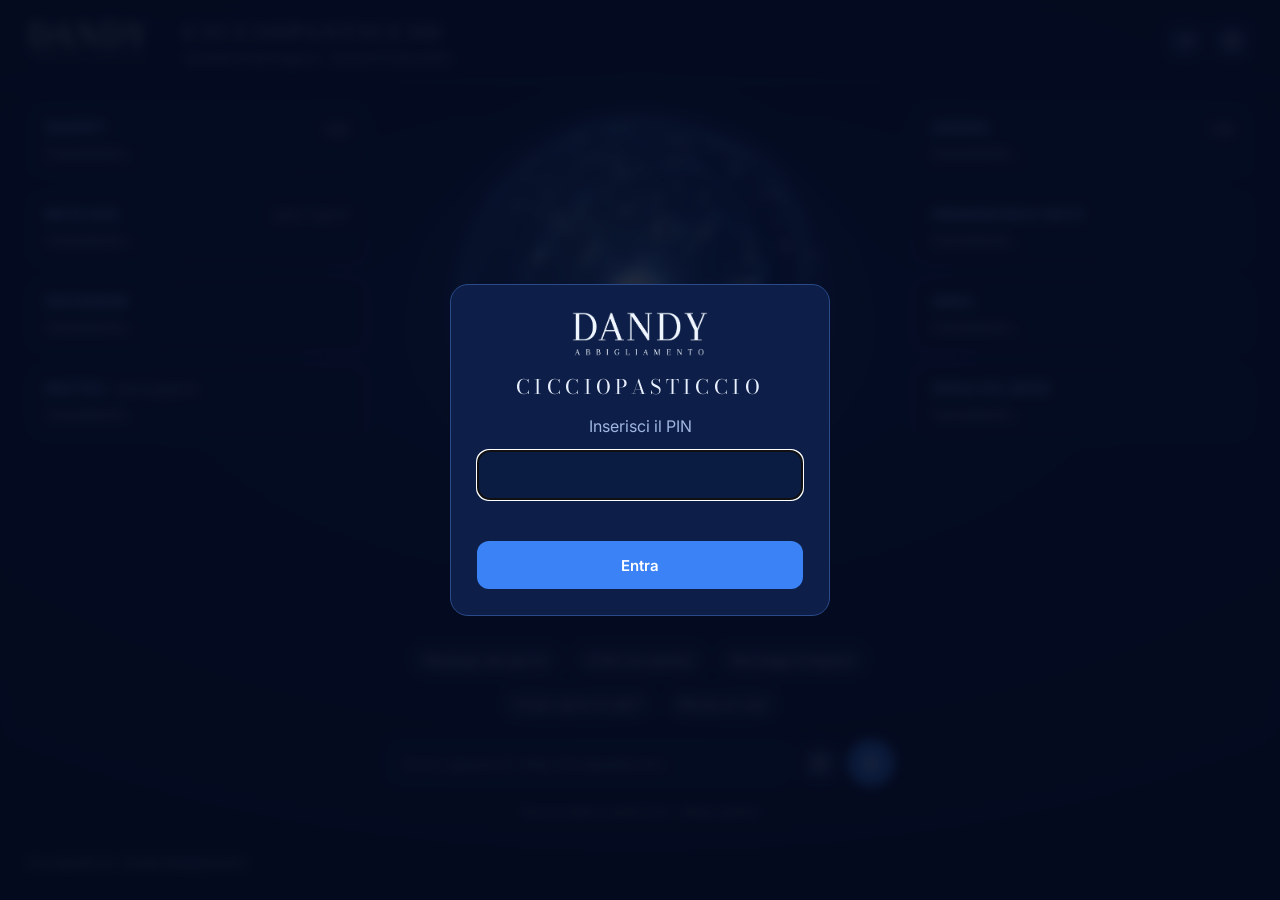
<file: index.html>
<!doctype html>
<html lang="it">
<head>
<meta charset="utf-8">
<meta name="viewport" content="width=device-width, initial-scale=1, viewport-fit=cover">
<title>Cicciopasticcio</title>
<meta name="theme-color" content="#07122B">
<link rel="manifest" href="manifest.webmanifest">
<link rel="icon" href="icons/icon-192.png">
<link rel="apple-touch-icon" href="icons/icon-192.png">
<link rel="preconnect" href="https://fonts.googleapis.com">
<link rel="preconnect" href="https://fonts.gstatic.com" crossorigin>
<link href="https://fonts.googleapis.com/css2?family=Bodoni+Moda:wght@400;500&family=Inter:wght@400;500;600&display=swap" rel="stylesheet">
<link rel="stylesheet" href="style.css">
</head>
<body class="st-idle">

<header class="top">
  <div class="brand">
    <img src="logo-white.png" alt="Dandy Abbigliamento">
    <div class="sep" aria-hidden="true"></div>
    <div>
      <div class="name">CICCIOPASTICCIO</div>
      <div class="sub" id="today"></div>
    </div>
  </div>
  <div class="chips">
    <div class="chips" id="chips" aria-label="Collegamenti"></div>
    <button class="icon-btn" id="btn-video" aria-label="Montaggio video" title="Montaggio video">
      <svg aria-hidden="true" width="18" height="18" viewBox="0 0 24 24" fill="none" stroke="currentColor" stroke-width="2" stroke-linecap="round" stroke-linejoin="round"><rect x="3" y="6" width="13" height="12" rx="2"></rect><path d="m16 10 5-3v10l-5-3z"></path></svg>
    </button>
    <button class="icon-btn" id="btn-settings" aria-label="Impostazioni">
      <svg aria-hidden="true" width="18" height="18" viewBox="0 0 24 24" fill="none" stroke="currentColor" stroke-width="2" stroke-linecap="round" stroke-linejoin="round"><circle cx="12" cy="12" r="3"></circle><path d="M19.4 15a1.7 1.7 0 0 0 .3 1.8l.1.1a2 2 0 1 1-2.8 2.8l-.1-.1a1.7 1.7 0 0 0-1.8-.3 1.7 1.7 0 0 0-1 1.5V21a2 2 0 1 1-4 0v-.1a1.7 1.7 0 0 0-1.1-1.5 1.7 1.7 0 0 0-1.8.3l-.1.1a2 2 0 1 1-2.8-2.8l.1-.1a1.7 1.7 0 0 0 .3-1.8 1.7 1.7 0 0 0-1.5-1H3a2 2 0 1 1 0-4h.1a1.7 1.7 0 0 0 1.5-1.1 1.7 1.7 0 0 0-.3-1.8l-.1-.1a2 2 0 1 1 2.8-2.8l.1.1a1.7 1.7 0 0 0 1.8.3H9a1.7 1.7 0 0 0 1-1.5V3a2 2 0 1 1 4 0v.1a1.7 1.7 0 0 0 1 1.5 1.7 1.7 0 0 0 1.8-.3l.1-.1a2 2 0 1 1 2.8 2.8l-.1.1a1.7 1.7 0 0 0-.3 1.8V9a1.7 1.7 0 0 0 1.5 1H21a2 2 0 1 1 0 4h-.1a1.7 1.7 0 0 0-1.5 1z"></path></svg>
    </button>
  </div>
</header>

<main class="grid">
  <section class="col" aria-label="Negozio e social">
    <div class="panel" id="p-shopify"><h2>SHOPIFY <small>oggi</small></h2><div class="body off">Caricamento…</div></div>
    <div class="panel" id="p-ads"><h2>META ADS <small>ultimi 7 giorni</small></h2><div class="body off">Caricamento…</div></div>
    <div class="panel" id="p-ig"><h2>INSTAGRAM <small id="ig-user"></small></h2><div class="body off">Caricamento…</div></div>
    <div class="panel" id="p-matteo"><h2>MATTEO <small>resi e supporto</small><span class="mt-pill"></span></h2><div class="body off">Caricamento…</div></div>
  </section>

  <section class="center" aria-label="Assistente">
    <button class="orb-btn" id="orb" aria-label="Parla con Cicciopasticcio">
      <span class="orb-halo" aria-hidden="true"></span>
      <span class="orb-body" aria-hidden="true"></span>
      <span class="scene" id="scene" aria-hidden="true"></span>
      <span class="core" aria-hidden="true"></span>
    </button>
    <div class="state-label" id="state-label" aria-live="polite">PRONTO</div>
    <p class="said" id="said"></p>
    <p class="reply" id="reply" aria-live="polite"></p>
    <div class="pending" id="pending"></div>
    <div class="chips-q" id="quick">
      <button class="q" data-q="Fammi il riepilogo della giornata">Riepilogo del giorno</button>
      <button class="q" data-q="Quali ordini sono da spedire?">Ordini da spedire</button>
      <button class="q" data-q="Chi mi ha scritto su Instagram? Preparami le risposte">Messaggi Instagram</button>
      <button class="q" data-q="Come stanno andando le ads questa settimana?">Come vanno le ads?</button>
      <button class="q" data-q="Monta un reel di 20 secondi">Monta un reel</button>
    </div>
    <div class="attach-chip hidden" id="video-chip"><span aria-hidden="true">🎬</span><span>Video montato pronto · di' «pubblicalo su Instagram»</span><button class="mini-btn" id="video-open">Apri</button><button class="mini-btn" id="video-x">Togli</button></div>
    <div class="attach-chip hidden" id="attach-chip"><img id="attach-img" alt="Immagine allegata"><span>Immagine pronta</span><button class="mini-btn" id="attach-x">Togli</button></div>
    <form class="inputbar" id="form">
      <label for="text" class="sr-only">Scrivi a Cicciopasticcio</label>
      <input type="text" id="text" autocomplete="off" placeholder="Scrivi, oppure di' «Hey Cicciopasticcio»…">
      <input type="file" id="file" accept="image/*" class="hidden">
      <button type="button" class="icon-btn" id="btn-attach" aria-label="Allega una foto">
        <svg aria-hidden="true" width="18" height="18" viewBox="0 0 24 24" fill="none" stroke="currentColor" stroke-width="2" stroke-linecap="round" stroke-linejoin="round"><rect x="3" y="3" width="18" height="18" rx="3"></rect><circle cx="9" cy="9" r="2"></circle><path d="m21 15-5-5L5 21"></path></svg>
      </button>
      <button type="button" class="mic" id="btn-mic" aria-label="Parla (Ctrl+M)">
        <svg aria-hidden="true" width="20" height="20" viewBox="0 0 24 24" fill="none" stroke="currentColor" stroke-width="2" stroke-linecap="round" stroke-linejoin="round"><rect x="9" y="3" width="6" height="11" rx="3"></rect><path d="M5 11a7 7 0 0 0 14 0"></path><path d="M12 18v3"></path></svg>
      </button>
    </form>
    <div class="hint" id="hint">Tocca la sfera o premi Ctrl + M per parlare</div>
  </section>

  <section class="col" aria-label="Agenda e messaggi">
    <div class="panel" id="p-agenda"><h2>AGENDA <small>oggi</small></h2><div class="body off">Caricamento…</div></div>
    <div class="panel" id="p-tasks"><h2>PROMEMORIA E NOTE</h2><div class="body off">Caricamento…</div></div>
    <div class="panel" id="p-gmail"><h2>GMAIL <small id="gm-count"></small></h2><div class="body off">Caricamento…</div></div>
    <div class="panel" id="p-spend"><h2>SPESA DEL MESE <small id="spend-month"></small></h2><div class="body off">Caricamento…</div></div>
  </section>
</main>

<footer class="bottom">
  <span>Cicciopasticcio · Dandy Abbigliamento</span>
  <span id="updated"></span>
</footer>

<div class="overlay hidden" id="login">
  <form class="card" id="login-form">
    <img src="logo-white.png" alt="Dandy Abbigliamento">
    <h1>CICCIOPASTICCIO</h1>
    <label for="pin" class="muted">Inserisci il PIN</label>
    <input type="password" id="pin" inputmode="numeric" autocomplete="current-password">
    <div class="err" id="pin-err"></div>
    <button class="big-btn" type="submit">Entra</button>
  </form>
</div>

<aside class="drawer hidden" id="drawer" aria-label="Impostazioni">
  <div style="display:flex;justify-content:space-between;align-items:center">
    <strong>Impostazioni</strong>
    <button class="icon-btn" id="drawer-x" aria-label="Chiudi">✕</button>
  </div>
  <label class="toggle">Ascolto «Hey Cicciopasticcio» <input type="checkbox" id="opt-wake"></label>
  <label class="toggle">Risposte a voce <input type="checkbox" id="opt-voice"></label>
  <button class="mini-btn" id="btn-voice-test">Prova la voce</button>
  <h3>PAROLA DI ATTIVAZIONE</h3>
  <div class="status-list" id="wake-status"></div>
  <button class="mini-btn primary" id="btn-teach">Insegna la parola «Hey Cicciopasticcio»</button>
  <label class="toggle" id="row-sens">Sensibilità
    <select id="opt-sens" aria-label="Sensibilità della parola di attivazione">
      <option value="alta">Alta</option>
      <option value="normale">Normale</option>
      <option value="bassa">Bassa</option>
    </select>
  </label>
  <button class="mini-btn" id="btn-unteach">Cancella la parola insegnata</button>
  <h3>COLLEGAMENTI</h3>
  <div class="status-list" id="status-list"></div>
  <button class="mini-btn" id="btn-google">Collega Google (Gmail, Calendario, Promemoria)</button>
  <button class="mini-btn" id="btn-meta">Attiva messaggi Instagram</button>
  <h3>SPESA</h3>
  <div class="status-list" id="spend-detail"></div>
  <div style="flex:1"></div>
  <button class="mini-btn" id="btn-logout">Esci da questo dispositivo</button>
</aside>

<div class="overlay hidden" id="teach">
  <div class="card teach" id="teach-card" role="dialog" aria-modal="true" aria-label="Insegna la parola"></div>
</div>

<div class="toast hidden" id="toast" role="status"></div>

<script src="config.js"></script>
<script src="sphere.js"></script>
<script src="matteo.js"></script>
<script src="wake-local.js"></script>
<script src="wake-train.js"></script>
<script src="voice.js"></script>
<script src="video.js"></script>
<script src="app.js"></script>
</body>
</html>
</file>
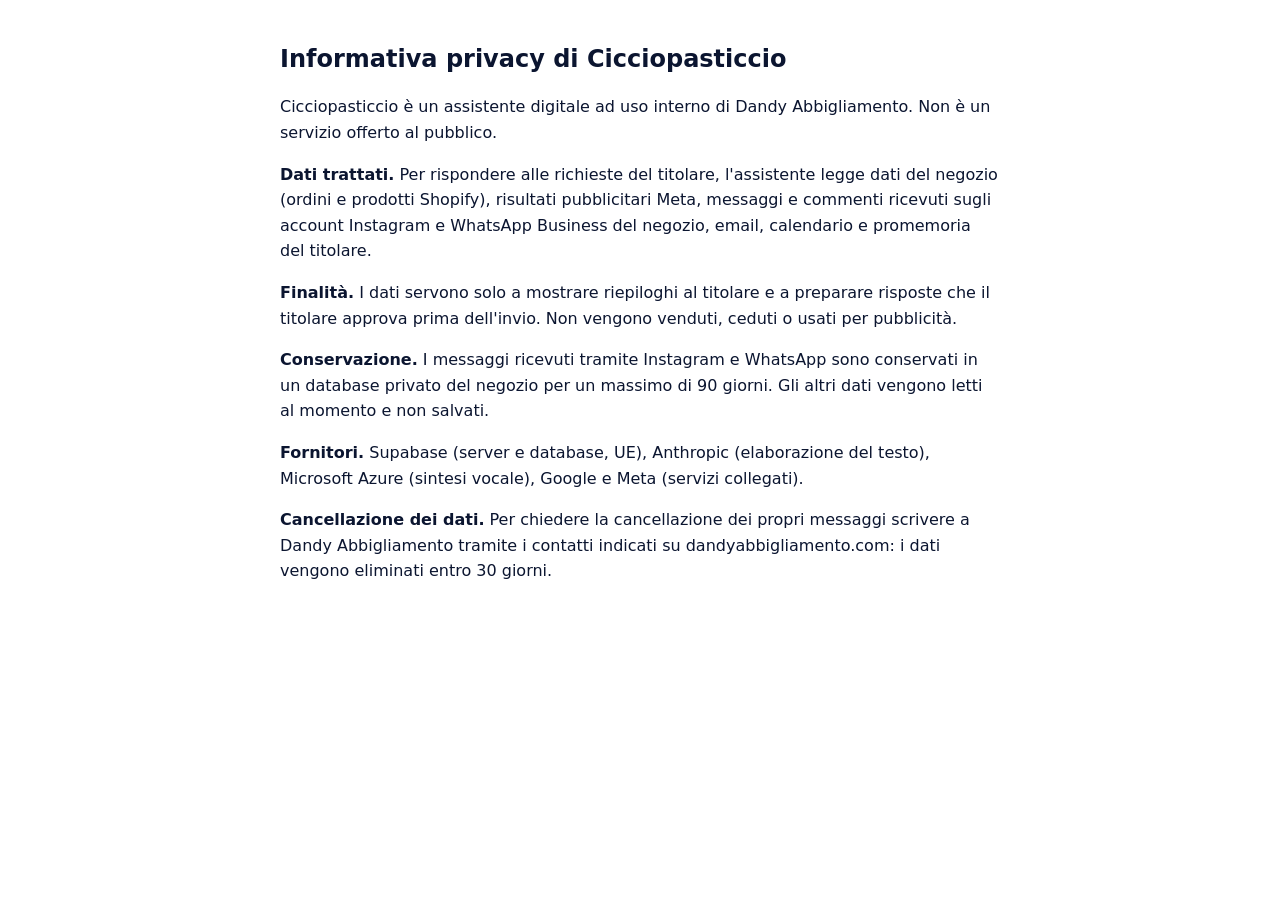
<file: privacy.html>
<!doctype html>
<html lang="it"><head><meta charset="utf-8"><meta name="viewport" content="width=device-width, initial-scale=1">
<title>Cicciopasticcio – Privacy</title>
<style>body{font-family:system-ui,sans-serif;max-width:720px;margin:40px auto;padding:0 20px;line-height:1.6;color:#0b1530}h1{font-size:24px}</style></head>
<body>
<h1>Informativa privacy di Cicciopasticcio</h1>
<p>Cicciopasticcio è un assistente digitale ad uso interno di Dandy Abbigliamento. Non è un servizio offerto al pubblico.</p>
<p><strong>Dati trattati.</strong> Per rispondere alle richieste del titolare, l'assistente legge dati del negozio (ordini e prodotti Shopify), risultati pubblicitari Meta, messaggi e commenti ricevuti sugli account Instagram e WhatsApp Business del negozio, email, calendario e promemoria del titolare.</p>
<p><strong>Finalità.</strong> I dati servono solo a mostrare riepiloghi al titolare e a preparare risposte che il titolare approva prima dell'invio. Non vengono venduti, ceduti o usati per pubblicità.</p>
<p><strong>Conservazione.</strong> I messaggi ricevuti tramite Instagram e WhatsApp sono conservati in un database privato del negozio per un massimo di 90 giorni. Gli altri dati vengono letti al momento e non salvati.</p>
<p><strong>Fornitori.</strong> Supabase (server e database, UE), Anthropic (elaborazione del testo), Microsoft Azure (sintesi vocale), Google e Meta (servizi collegati).</p>
<p><strong>Cancellazione dei dati.</strong> Per chiedere la cancellazione dei propri messaggi scrivere a Dandy Abbigliamento tramite i contatti indicati su dandyabbigliamento.com: i dati vengono eliminati entro 30 giorni.</p>
</body></html>
</file>
<file: style.css>
:root {
  --bg: #07122B;
  --panel: #0D1F48;
  --panel-2: #13295A;
  --line: #1E3A75;
  --line-2: #2A4A8A;
  --text: #E8F0FF;
  --text-2: #C9D8F5;
  --muted: #9FB6E0;
  --accent: #3B82F6;
  --accent-2: #8CC3FF;
  --ok: #4ADE80;
  --off: #5B6B8C;
  --warn: #FBBF24;
  --k: 1;
}
* { box-sizing: border-box; }
html, body { margin: 0; height: 100%; }
body {
  background: radial-gradient(1200px 600px at 50% 38%, #10295E 0%, #0A1A3F 45%, var(--bg) 100%) fixed, var(--bg);
  color: var(--text);
  font-family: Inter, system-ui, -apple-system, "Segoe UI", sans-serif;
  -webkit-font-smoothing: antialiased;
}
button { font: inherit; cursor: pointer; }
.hidden { display: none !important; }
.sr-only { position: absolute; width: 1px; height: 1px; overflow: hidden; clip: rect(0 0 0 0); white-space: nowrap; }

/* ---------- header ---------- */
.top { display: flex; flex-wrap: wrap; align-items: center; justify-content: space-between; gap: 14px; padding: 16px 28px; border-bottom: 1px solid #1C3366; }
.brand { display: flex; align-items: center; gap: 18px; }
.brand img { height: 40px; width: auto; display: block; }
.brand .sep { width: 1px; height: 32px; background: #2A4580; }
.brand .name { font-family: "Bodoni Moda", Didot, Georgia, serif; font-size: 21px; letter-spacing: .22em; color: #F2F6FF; }
.brand .sub { font-size: 12px; color: var(--muted); letter-spacing: .04em; margin-top: 2px; }
.chips { display: flex; flex-wrap: wrap; gap: 7px; align-items: center; }
.chip { display: inline-flex; align-items: center; gap: 6px; padding: 5px 10px; border-radius: 999px; background: #0F2350; border: 1px solid #1F3A73; font-size: 12px; color: var(--text-2); }
.chip .dot { width: 7px; height: 7px; border-radius: 50%; background: var(--off); }
.chip.on .dot { background: var(--ok); }
.chip.link { cursor: pointer; }
.icon-btn { width: 40px; height: 40px; border-radius: 10px; border: 1px solid var(--line-2); background: #0F2350; color: var(--text-2); display: inline-flex; align-items: center; justify-content: center; }
.icon-btn:hover { background: #18346B; }

/* ---------- layout ---------- */
main.grid { display: flex; flex-wrap: wrap; gap: 20px; padding: 22px 28px; align-items: stretch; }
.col { flex: 1 1 280px; min-width: 0; display: flex; flex-direction: column; gap: 14px; }
.center { flex: 1.5 1 420px; min-width: 0; display: flex; flex-direction: column; align-items: center; justify-content: center; gap: 18px; padding: 8px 0; }
.panel { background: var(--panel); border: 1px solid var(--line); border-radius: 14px; padding: 15px 17px; }
.panel h2 { margin: 0 0 10px; font-size: 12.5px; font-weight: 600; letter-spacing: .07em; color: var(--accent-2); display: flex; justify-content: space-between; align-items: baseline; gap: 8px; }
.panel h2 small { font-weight: 400; letter-spacing: 0; color: var(--muted); font-size: 12px; }
.stats { display: grid; grid-template-columns: repeat(3, minmax(0, 1fr)); gap: 10px; }
.stat b { display: block; font-size: 21px; font-weight: 600; }
.stat span { font-size: 12px; color: var(--muted); }
.list { display: flex; flex-direction: column; gap: 8px; font-size: 13px; }
.row { display: flex; gap: 10px; justify-content: space-between; color: var(--text-2); }
.row b { color: var(--text); font-weight: 600; }
.foot { margin-top: 10px; padding-top: 9px; border-top: 1px solid var(--line); font-size: 12.5px; color: var(--text-2); }
.muted { color: var(--muted); }
.off { font-size: 13px; color: var(--muted); }
.item-title { color: var(--text); font-weight: 500; }
.time { color: var(--accent-2); font-weight: 600; min-width: 46px; display: inline-block; }
.box { background: var(--panel-2); border-radius: 10px; padding: 9px 11px; }
.mini-btn { min-height: 34px; padding: 0 12px; border-radius: 8px; border: 1px solid var(--line-2); background: transparent; color: #DCE7FF; font-size: 12.5px; }
.mini-btn.primary { background: var(--accent); border-color: var(--accent); color: #fff; font-weight: 600; }
.mini-btn:hover { filter: brightness(1.12); }

/* ---------- sphere ---------- */
.orb-btn { position: relative; width: min(380px, 78vw); aspect-ratio: 1; border: 0; padding: 0; background: transparent; perspective: 1100px; display: block; }
.orb-btn:focus-visible { outline: 2px solid var(--accent-2); outline-offset: 8px; border-radius: 50%; }
.orb-halo { position: absolute; inset: -16%; border-radius: 50%; background: radial-gradient(circle, rgba(59,130,246,.30) 0%, rgba(59,130,246,.10) 42%, rgba(59,130,246,0) 68%); transition: opacity .4s; }
.orb-body { position: absolute; inset: 3%; border-radius: 50%; background: radial-gradient(circle at 38% 32%, rgba(140,195,255,.22) 0%, rgba(40,100,230,.13) 38%, rgba(10,35,110,.12) 66%, rgba(10,35,110,.02) 100%); box-shadow: inset 0 0 50px rgba(90,162,255,.35), inset -22px -28px 60px rgba(4,12,40,.55), 0 0 30px rgba(59,130,246,.25); }
.scene, .scene * { transform-style: preserve-3d; }
.scene { position: absolute; inset: 0; }
.ring-wrap { position: absolute; }
.ring { position: absolute; inset: 0; border-radius: 50%; animation-timing-function: linear; animation-iteration-count: infinite; }
.ring .orbit-dot { position: absolute; left: 50%; top: -4px; width: 7px; height: 7px; margin-left: -3.5px; border-radius: 50%; background: #E6F3FF; box-shadow: 0 0 10px #8CC3FF, 0 0 22px #3B82F6; }
.shell { position: absolute; inset: 0; animation-timing-function: linear; animation-iteration-count: infinite; }
.frag { position: absolute; left: 50%; top: 50%; border-radius: 1px; animation: cpTw 2.6s ease-in-out infinite; }
.panel3d { position: absolute; left: 50%; top: 50%; border: 1px solid rgba(140,195,255,.6); background: repeating-linear-gradient(0deg, rgba(140,195,255,.35) 0 1px, rgba(59,130,246,.08) 1px 4px); box-shadow: 0 0 8px rgba(59,130,246,.45); }
.beam-wrap { position: absolute; inset: 0; animation-timing-function: linear; animation-iteration-count: infinite; }
.beam { position: absolute; left: 50%; top: 50%; transform-origin: 0 50%; border-radius: 2px; }
.core { position: absolute; left: 50%; top: 50%; width: 18%; height: 18%; transform: translate(-50%, -50%); border-radius: 50%; background: radial-gradient(circle at 42% 38%, #fff 0%, #CFE6FF 22%, #6FB2FF 50%, rgba(59,130,246,.35) 75%, rgba(59,130,246,0) 100%); box-shadow: 0 0 24px #6FB2FF, 0 0 60px rgba(59,130,246,.8); animation: cpCore 2.4s ease-in-out infinite; }
body.st-listening .core, body.st-speaking .core { animation-duration: .6s; }
body.st-listening .orb-halo { opacity: 1; background: radial-gradient(circle, rgba(120,190,255,.45) 0%, rgba(59,130,246,.14) 42%, rgba(59,130,246,0) 68%); }
@keyframes cpRX { from { transform: rotateX(0deg); } to { transform: rotateX(360deg); } }
@keyframes cpRY { from { transform: rotateY(0deg); } to { transform: rotateY(360deg); } }
@keyframes cpRD1 { from { transform: rotate3d(1,1,0,0deg); } to { transform: rotate3d(1,1,0,360deg); } }
@keyframes cpRD2 { from { transform: rotate3d(1,-1,0,0deg); } to { transform: rotate3d(1,-1,0,360deg); } }
@keyframes cpTw { 0%,100% { opacity: .3; } 50% { opacity: 1; } }
@keyframes cpCore { 0%,100% { transform: translate(-50%,-50%) scale(1); } 50% { transform: translate(-50%,-50%) scale(1.14); } }
@media (prefers-reduced-motion: reduce) { .ring, .shell, .beam-wrap, .frag, .core { animation-duration: 0s !important; } }

/* ---------- conversation ---------- */
.state-label { font-size: 12px; font-weight: 600; letter-spacing: .14em; color: var(--accent-2); text-align: center; }
.said { margin: 0; font-size: 15px; color: var(--muted); text-align: center; max-width: 560px; min-height: 1.2em; }
.reply { margin: 0; font-size: 18px; line-height: 1.5; color: #F2F6FF; text-align: center; max-width: 580px; min-height: 1.5em; white-space: pre-line; }
.pending { width: 100%; max-width: 560px; display: flex; flex-direction: column; gap: 8px; }
.pending .box { display: flex; gap: 10px; align-items: center; justify-content: space-between; border: 1px solid var(--line-2); }
.pending .box span { font-size: 13.5px; }
.pending .btns { display: flex; gap: 6px; flex-shrink: 0; }
.chips-q { display: flex; flex-wrap: wrap; justify-content: center; gap: 8px; max-width: 580px; }
.q { min-height: 36px; padding: 0 14px; border-radius: 999px; border: 1px solid var(--line-2); background: #10244F; color: #DCE7FF; font-size: 13px; }
.q:hover { background: #1B3770; }
.inputbar { display: flex; align-items: center; gap: 8px; width: 100%; max-width: 580px; }
.inputbar input[type=text] { flex: 1; min-width: 0; height: 46px; padding: 0 16px; border-radius: 12px; border: 1px solid var(--line-2); background: #0B1C42; color: var(--text); font: 400 14px Inter, system-ui, sans-serif; }
.inputbar input[type=text]::placeholder { color: #7F95C2; }
.mic { width: 46px; height: 46px; flex-shrink: 0; border-radius: 50%; border: 0; background: var(--accent); color: #fff; display: flex; align-items: center; justify-content: center; }
body.st-listening .mic { background: #60A5FA; box-shadow: 0 0 0 6px rgba(96,165,250,.25); }
.attach-chip { display: inline-flex; align-items: center; gap: 8px; font-size: 12.5px; color: var(--text-2); }
.attach-chip img { width: 40px; height: 40px; object-fit: cover; border-radius: 6px; border: 1px solid var(--line-2); }
.hint { font-size: 12px; color: #8EA6D2; text-align: center; }
footer.bottom { padding: 6px 28px 16px; font-size: 12px; color: #8EA6D2; display: flex; flex-wrap: wrap; gap: 8px; justify-content: space-between; }

/* ---------- overlay / drawer / toast ---------- */
.overlay { position: fixed; inset: 0; background: rgba(4,10,28,.86); backdrop-filter: blur(6px); display: flex; align-items: center; justify-content: center; z-index: 50; padding: 20px; }
.card { width: 100%; max-width: 380px; background: var(--panel); border: 1px solid var(--line-2); border-radius: 18px; padding: 26px; display: flex; flex-direction: column; gap: 14px; align-items: center; text-align: center; }
.card img { height: 46px; }
.card h1 { margin: 0; font-family: "Bodoni Moda", Didot, Georgia, serif; font-weight: 400; letter-spacing: .22em; font-size: 20px; }
.card input { width: 100%; height: 50px; border-radius: 12px; border: 1px solid var(--line-2); background: #0B1C42; color: var(--text); font-size: 22px; letter-spacing: .4em; text-align: center; }
.card .err { color: #FCA5A5; font-size: 13px; min-height: 1em; }
.big-btn { width: 100%; height: 48px; border-radius: 12px; border: 0; background: var(--accent); color: #fff; font-weight: 600; font-size: 15px; }
.drawer { position: fixed; top: 0; right: 0; bottom: 0; width: min(380px, 92vw); background: #0A1A3F; border-left: 1px solid var(--line-2); z-index: 40; padding: 22px; display: flex; flex-direction: column; gap: 14px; overflow-y: auto; box-shadow: -20px 0 60px rgba(0,0,0,.4); }
.drawer h3 { margin: 4px 0 0; font-size: 13px; letter-spacing: .08em; color: var(--accent-2); }
.toggle { display: flex; align-items: center; justify-content: space-between; gap: 12px; font-size: 14px; padding: 10px 12px; border-radius: 10px; background: var(--panel); border: 1px solid var(--line); }
.toggle input { width: 20px; height: 20px; accent-color: var(--accent); }
.status-list { font-size: 13px; display: flex; flex-direction: column; gap: 6px; }
.toast { position: fixed; left: 50%; bottom: 24px; transform: translateX(-50%); background: #13295A; border: 1px solid var(--line-2); color: var(--text); padding: 12px 18px; border-radius: 12px; font-size: 14px; z-index: 60; max-width: 90vw; box-shadow: 0 10px 30px rgba(0,0,0,.4); }

@media (max-width: 760px) {
  .top { padding: 12px 16px; }
  .brand .name { font-size: 16px; }
  main.grid { padding: 14px 14px; }
  .center { order: -1; }
}
@media (max-width: 760px) { #chips { display: none; } }

/* ---------- spesa ---------- */
.spend-top { display: flex; align-items: baseline; gap: 8px; }
.spend-top b { font-size: 24px; font-weight: 600; }
.spend-top span { font-size: 13px; color: var(--muted); }
.bar { margin-top: 10px; height: 10px; border-radius: 999px; background: #0A1838; border: 1px solid var(--line); overflow: hidden; }
.bar span { display: block; height: 100%; border-radius: 999px; background: linear-gradient(90deg, #3B82F6, #8CC3FF); transition: width .6s ease; }
.bar.warn span { background: linear-gradient(90deg, #F59E0B, #FBBF24); }
.bar.full span { background: linear-gradient(90deg, #EF4444, #F87171); }

/* ---------- insegna la parola ---------- */
.toggle select { height: 32px; border-radius: 8px; border: 1px solid var(--line-2); background: #0B1C42; color: var(--text); padding: 0 8px; font-size: 13px; }
.teach { max-width: 520px; gap: 12px; }
.teach h1 { font-size: 18px; }
.teach p { margin: 0; line-height: 1.5; color: var(--text-2); font-size: 14.5px; }
.teach .muted { color: var(--muted); font-size: 13px; }
.t-steps { text-align: left; margin: 0; padding-left: 22px; display: flex; flex-direction: column; gap: 6px; font-size: 14.5px; color: var(--text-2); }
.t-big { font-family: "Bodoni Moda", Didot, Georgia, serif; font-size: 30px !important; color: var(--text) !important; min-height: 1.4em; }
.t-now { color: #fff !important; text-shadow: 0 0 18px rgba(96,165,250,.9), 0 0 40px rgba(59,130,246,.6); animation: tpulse 1.2s ease-in-out infinite; }
@keyframes tpulse { 50% { transform: scale(1.04); } }
.t-meter, .t-bar { width: 100%; height: 8px; border-radius: 99px; background: #0B1C42; border: 1px solid var(--line); overflow: hidden; }
.t-meter span, .t-bar span { display: block; height: 100%; width: 0; background: linear-gradient(90deg, #3B82F6, #8CC3FF); transition: width .08s linear; }
.t-bar span { transition: width .3s ease; }
.t-dots { display: flex; flex-wrap: wrap; gap: 6px; justify-content: center; }
.t-dots i { width: 10px; height: 10px; border-radius: 50%; border: 1px solid var(--line-2); }
.t-dots i.on { background: var(--accent-2); border-color: var(--accent-2); }
.t-msg { min-height: 1.3em; color: #FCD34D !important; }
.t-btns { display: flex; gap: 10px; justify-content: center; flex-wrap: wrap; width: 100%; margin-top: 4px; }
.t-btns .mini-btn { min-height: 40px; padding: 0 16px; font-size: 14px; }
.t-verdict { font-weight: 600; }
.t-verdict.ok { color: #86EFAC !important; }
.t-verdict.mid { color: #FCD34D !important; }
.t-verdict.bad { color: #FCA5A5 !important; }
.t-test { width: 100%; padding: 14px; border-radius: 12px; border: 1px solid var(--line-2); background: #0B1C42; display: flex; flex-direction: column; gap: 10px; }
.t-heard { font-size: 18px !important; color: var(--text) !important; min-height: 1.4em; }
.t-heard.flash { animation: theard .9s ease; color: #86EFAC !important; }
@keyframes theard { 0% { transform: scale(1.25); } 100% { transform: scale(1); } }
@media (prefers-reduced-motion: reduce) { .t-now, .t-heard.flash { animation: none; } }

/* ---------- Matteo ---------- */
#p-matteo h2 { align-items: center; }
#p-matteo h2 small { flex: 1; }
.mt-pill { font-size: 11px; font-weight: 600; letter-spacing: .04em; padding: 3px 9px; border-radius: 999px; background: #0F2350; border: 1px solid var(--line-2); color: var(--muted); }
.mt-pill:empty { display: none; }
.mt-pill.on { color: #BBF7D0; border-color: rgba(74,222,128,.45); background: rgba(74,222,128,.10); }
.mt-pill.pausa { color: #FDE68A; border-color: rgba(251,191,36,.45); background: rgba(251,191,36,.10); }
.mt-pill.spento { color: var(--muted); }
.mt-scena { display: block; width: 100%; padding: 0; margin: 0 0 12px; border: 1px solid var(--line); border-radius: 12px; overflow: hidden;
  background: radial-gradient(260px 150px at 50% 30%, #163370 0%, #0E2350 55%, #0B1C42 100%); }
button.mt-scena { cursor: pointer; }
button.mt-scena:hover { border-color: var(--line-2); }
button.mt-scena:focus-visible { outline: 2px solid var(--accent-2); outline-offset: 2px; }
.mt-svg { display: block; width: 100%; height: auto; }
.mt-svg * { transform-box: fill-box; }
.mt-titolo-lista { margin: 12px 0 6px; font-size: 11.5px; letter-spacing: .06em; color: var(--muted); text-transform: uppercase; }
.mt-riga { display: grid; grid-template-columns: 46px minmax(0, 1fr) auto; gap: 8px; align-items: baseline; font-size: 12.5px; color: var(--text-2); }
.mt-ora { color: var(--accent-2); font-weight: 600; }
.mt-cosa { overflow: hidden; text-overflow: ellipsis; white-space: nowrap; }
.mt-cosa b { color: var(--text); font-weight: 600; }
.mt-stato { font-size: 11.5px; color: var(--muted); white-space: nowrap; }
.mt-stato.wait { color: #FDE68A; }
.mt-stato.ko { color: #FCA5A5; }
.mt-giallo { color: #FBBF24; }

/* parti dell'illustrazione */
.mt-chiusi, .mt-zzz, .mt-bolla { opacity: 0; }
.mt-luce { opacity: 0; }
.mt-lancetta-h, .mt-lancetta-m { transform-origin: 50% 100%; }
.mt-braccio { transform-origin: 50% 0; }
.mt-testa { transform-origin: 50% 90%; }
.mt-occhi { transform-origin: 50% 50%; }

/* al lavoro: scrive, l'orologio gira, la stampante fa uscire etichette, il caffè fuma */
.mt-attivo .mt-luce { opacity: .3; animation: mtLuce 3.2s ease-in-out infinite; }
.mt-attivo .mt-braccio-sx { animation: mtScrivi .42s ease-in-out infinite; }
.mt-attivo .mt-braccio-dx { animation: mtScrivi .42s ease-in-out infinite .21s; }
.mt-attivo .mt-testa { animation: mtTesta 4.5s ease-in-out infinite; }
.mt-attivo .mt-occhi { animation: mtBlink 4s infinite; }
.mt-attivo .mt-lancetta-m { animation: mtGira 8s linear infinite; }
.mt-attivo .mt-lancetta-h { animation: mtGira 96s linear infinite; }
.mt-attivo .mt-etichetta { animation: mtEtichetta 5s ease-in-out infinite; }
.mt-attivo .mt-led { animation: mtLed 5s steps(1) infinite; }
.mt-attivo .mt-v1 { animation: mtVapore 2.6s ease-out infinite; }
.mt-attivo .mt-v2 { animation: mtVapore 2.6s ease-out infinite 1.3s; }

/* in pausa: dorme con la testa piegata */
.mt-pausa .mt-occhi { opacity: 0; }
.mt-pausa .mt-chiusi { opacity: 1; }
.mt-pausa .mt-testa { transform: rotate(-9deg) translateY(2px); }
.mt-pausa .mt-zzz { opacity: 1; }
.mt-pausa .mt-zzz text { animation: mtZ 3s ease-in-out infinite; }
.mt-pausa .mt-zzz text:nth-child(2) { animation-delay: .5s; }
.mt-pausa .mt-zzz text:nth-child(3) { animation-delay: 1s; }
.mt-pausa .mt-etichetta, .mt-spento .mt-etichetta { opacity: 0; }
.mt-pausa .mt-led { fill: #FBBF24; }

/* spento: luci basse */
.mt-spento .mt-svg { filter: grayscale(.7) brightness(.55); }
.mt-spento .mt-occhi { opacity: 0; }
.mt-spento .mt-chiusi { opacity: 1; }
.mt-spento .mt-led { fill: #5B6B8C; }
.mt-spento .mt-vapore { opacity: 0; }

/* qualcosa aspetta il titolare */
.mt-avviso .mt-bolla { opacity: 1; animation: mtBolla 1.8s ease-in-out infinite; }

@keyframes mtScrivi { 0%, 100% { transform: translateY(0); } 50% { transform: translateY(-3px); } }
@keyframes mtTesta { 0%, 100% { transform: rotate(0); } 30% { transform: rotate(2deg); } 60% { transform: rotate(-1.5deg); } }
@keyframes mtBlink { 0%, 93%, 100% { transform: scaleY(1); } 96% { transform: scaleY(.1); } }
@keyframes mtGira { to { transform: rotate(360deg); } }
@keyframes mtLuce { 0%, 100% { opacity: .22; } 40% { opacity: .36; } 70% { opacity: .28; } }
@keyframes mtEtichetta { 0%, 20% { transform: translateY(8px); opacity: 0; } 30% { opacity: 1; } 60%, 80% { transform: translateY(-6px); opacity: 1; } 95%, 100% { transform: translateY(-10px); opacity: 0; } }
@keyframes mtLed { 0%, 20% { fill: #4ADE80; } 20.01%, 60% { fill: #8CC3FF; } 60.01%, 100% { fill: #4ADE80; } }
@keyframes mtVapore { 0% { transform: translateY(4px); opacity: 0; } 30% { opacity: .8; } 100% { transform: translateY(-8px); opacity: 0; } }
@keyframes mtZ { 0%, 100% { transform: translate(0, 0); opacity: .35; } 50% { transform: translate(3px, -4px); opacity: 1; } }
@keyframes mtBolla { 0%, 100% { transform: translateY(0); } 50% { transform: translateY(-3px); } }
@media (prefers-reduced-motion: reduce) { .mt-svg * { animation: none !important; } }
.mt-azioni { margin-top: 12px; display: flex; justify-content: flex-end; }

/* dorme («Cicciopasticcio riposati»): sfera spenta finché non dici «Cicciopasticcio svegliati» */
body.st-sleep #scene { opacity: .25; filter: grayscale(.7); transition: opacity .8s, filter .8s; }
body.st-sleep .core { animation-duration: 6s; }

/* ---------- schede grandi (newsletter, montaggio) ---------- */
.sheet { width: 100%; max-width: 720px; max-height: calc(100vh - 40px); overflow-y: auto; background: var(--panel); border: 1px solid var(--line-2); border-radius: 18px; padding: 22px 24px; display: flex; flex-direction: column; gap: 12px; text-align: left; }
.sheet.wide { max-width: 1040px; }
.sheet h1 { margin: 0; font-family: "Bodoni Moda", Didot, Georgia, serif; font-weight: 400; letter-spacing: .2em; font-size: 19px; }
.sheet h3 { margin: 6px 0 2px; font-size: 12.5px; letter-spacing: .07em; color: var(--accent-2); font-weight: 600; }
.sheet-head { display: flex; justify-content: space-between; align-items: flex-start; gap: 12px; }
.sheet-head .muted { font-size: 13px; margin-top: 4px; }
a.mini-btn { display: inline-flex; align-items: center; justify-content: center; text-decoration: none; }
.mini-btn:disabled { opacity: .4; cursor: default; }

.nl-steps { margin: 0; padding: 12px 16px 12px 34px; background: var(--panel-2); border-radius: 12px; font-size: 13.5px; line-height: 1.55; color: var(--text-2); }
.nl-top-btns { display: flex; flex-wrap: wrap; gap: 8px; }
.nl-top-btns .mini-btn { min-height: 40px; padding: 0 16px; font-size: 13.5px; }
.nl-field { border: 1px solid var(--line); border-radius: 12px; padding: 10px 12px; }
.nl-lab { display: flex; justify-content: space-between; align-items: center; gap: 8px; font-size: 12px; letter-spacing: .05em; color: var(--muted); text-transform: uppercase; }
.nl-val { margin-top: 6px; font-size: 14.5px; line-height: 1.5; white-space: pre-line; }
.nl-val.big { font-family: "Bodoni Moda", Didot, Georgia, serif; font-size: 20px; }
.nl-prods { display: grid; grid-template-columns: repeat(auto-fill, minmax(200px, 1fr)); gap: 10px; }
.nl-prod { display: flex; gap: 10px; background: var(--panel-2); border-radius: 12px; padding: 9px; }
.nl-prod img, .nl-noimg { width: 64px; height: 80px; object-fit: cover; border-radius: 8px; flex-shrink: 0; background: #0A1838; }
.nl-pinfo { display: flex; flex-direction: column; gap: 3px; font-size: 13px; min-width: 0; }
.nl-pinfo s { color: var(--muted); }
.nl-pbtns { display: flex; gap: 6px; margin-top: auto; }
.nl-pbtns .mini-btn { min-height: 28px; padding: 0 9px; font-size: 12px; }

.vd-grid { display: grid; grid-template-columns: 1.2fr 1fr; gap: 20px; }
.vd-col { display: flex; flex-direction: column; gap: 9px; min-width: 0; }
.vd-items { display: flex; flex-direction: column; gap: 8px; max-height: 340px; overflow-y: auto; }
.vd-item { display: flex; gap: 10px; align-items: center; background: var(--panel-2); border-radius: 12px; padding: 8px; }
.vd-item img { width: 52px; height: 52px; object-fit: cover; border-radius: 8px; flex-shrink: 0; background: #0A1838; }
.vd-imeta { flex: 1; min-width: 0; font-size: 13px; display: flex; flex-direction: column; gap: 3px; }
.vd-inputs { display: flex; gap: 10px; flex-wrap: wrap; color: var(--muted); font-size: 12px; }
.vd-inputs input { width: 62px; height: 28px; margin-left: 4px; border-radius: 7px; border: 1px solid var(--line-2); background: #0B1C42; color: var(--text); padding: 0 6px; font-size: 12.5px; }
.vd-ibtns { display: flex; gap: 4px; flex-shrink: 0; }
.vd-ibtns .mini-btn { min-height: 30px; width: 30px; padding: 0; }
.vd-note { font-size: 12px; line-height: 1.45; }
.vd-f { display: flex; flex-direction: column; gap: 5px; font-size: 12.5px; color: var(--muted); }
.vd-f input[type=text], .vd-f input[type=number], .vd-f select { height: 38px; border-radius: 10px; border: 1px solid var(--line-2); background: #0B1C42; color: var(--text); padding: 0 10px; font: 400 14px Inter, system-ui, sans-serif; }
.vd-f input[type=range] { accent-color: var(--accent); }
.vd-row2 { display: grid; grid-template-columns: 1fr 1fr; gap: 10px; }
.vd-color { height: 38px; width: 100%; border-radius: 10px; border: 1px solid var(--line-2); background: #0B1C42; padding: 3px; cursor: pointer; }
.vd-col .toggle { padding: 8px 12px; font-size: 13.5px; }
.vd-mrow { display: flex; justify-content: space-between; align-items: center; gap: 8px; font-size: 13.5px; }
.vd-out { display: flex; gap: 20px; align-items: flex-start; border-top: 1px solid var(--line); padding-top: 14px; }
.vd-stage { flex: 0 0 auto; background: #050D22; border-radius: 12px; border: 1px solid var(--line); overflow: hidden; display: flex; }
.vd-stage canvas, .vd-stage video { display: block; height: min(46vh, 420px); width: auto; max-width: 100%; }
.vd-side { flex: 1; display: flex; flex-direction: column; gap: 10px; min-width: 0; }
.vd-side .bar { margin-top: 0; }
.vd-status { font-size: 14px; line-height: 1.5; color: var(--text-2); min-height: 3em; }
.vd-side .mini-btn { min-height: 40px; font-size: 13.5px; }
.big-btn:disabled { opacity: .5; cursor: default; }
@media (max-width: 760px) {
  .sheet { padding: 18px 16px; max-height: calc(100vh - 24px); }
  .overlay { padding: 12px; }
  .vd-grid { grid-template-columns: 1fr; }
  .vd-out { flex-direction: column; align-items: stretch; }
  .vd-stage { justify-content: center; }
  .vd-stage canvas, .vd-stage video { height: min(52vh, 460px); }
}
</file>
